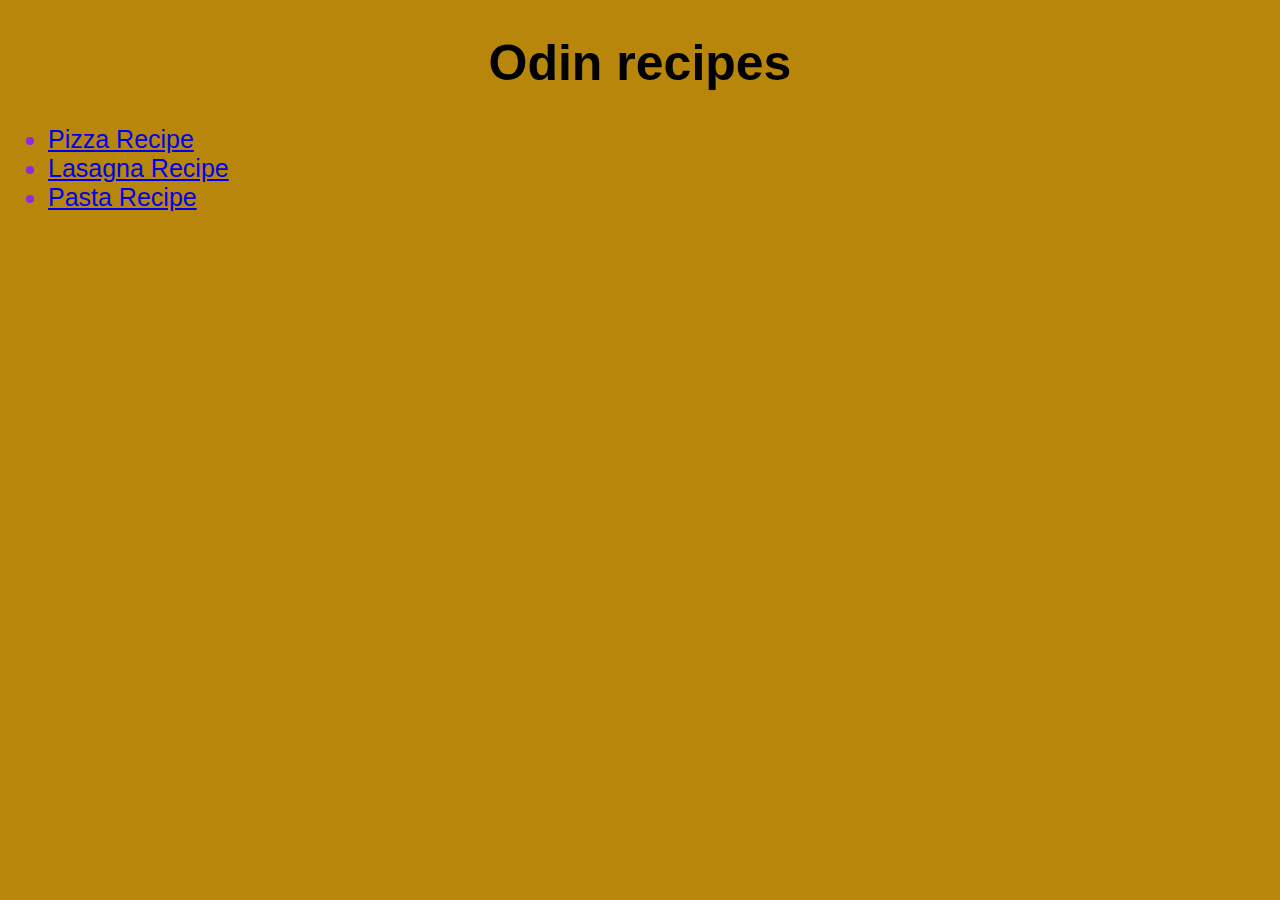
<file: index.html>
<!DOCTYPE html>
<html lang="en">
    <head>
    <meta charset="UTF-8">
        <title> odin-recipes </title>
        <link rel="stylesheet" href="style.css">
    </head>
    <body>
        <h1 id="header"> Odin recipes </h1>
        <ul>
            <li><a href="recipes/pizza.html"> Pizza Recipe </a></li>
            <li><a href="recipes/lasagna.html">Lasagna Recipe</a></li>
            <li><a href="recipes/pasta.html">Pasta Recipe</a></li>
        </ul>
    </body>
</html>
</file>
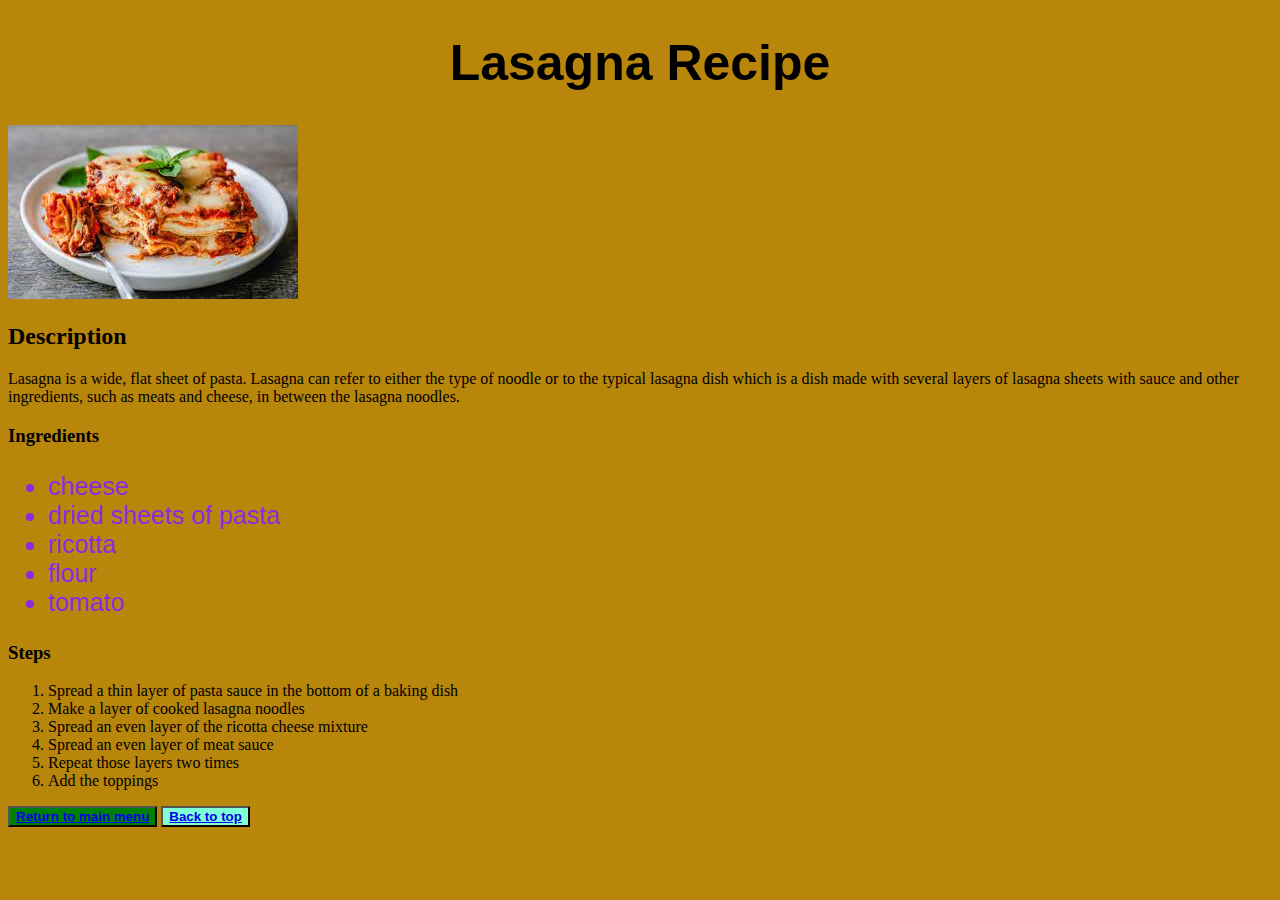
<file: recipes/lasagna.html>
<!DOCTYPE html>
<html lang="en">
    <head>
    <meta charset="UTF-8">
        <title> Lasagna recipe </title>
        <link rel="stylesheet" href="../style.css">
    </head>

    <body>
        <h1 id="header"> Lasagna Recipe </h1>
        <img src="lasagna.jpeg" alt="Picture of a lasagna">

        <h2> Description </h2>
        <p>Lasagna is a wide, flat sheet of pasta. Lasagna can refer to either the type of noodle or to the typical lasagna dish which is a dish made with several layers of lasagna sheets with sauce and other ingredients, such as meats and cheese, in between the lasagna noodles.</p> 
            
        <h3> Ingredients </h3>
        <ul>
            <li>cheese</li>
            <li>dried sheets of pasta</li>
            <li>ricotta</li>
            <li>flour</li>
            <li>tomato</li>
        </ul>

        <h3> Steps </h3>
        <ol>
            <li>Spread a thin layer of pasta sauce in the bottom of a baking dish</li>
            <li>Make a layer of cooked lasagna noodles </li>
            <li>Spread an even layer of the ricotta cheese mixture</li>
            <li>Spread an even layer of meat sauce</li>
            <li>Repeat those layers two times</li>
            <li>Add the toppings </li>
        </ol>
        <button class="menu"><a href="../index.html">Return to  main menu</a></button>
        <button class="top"><a href="#header"> Back to top </a></button>
    </body>    
</html>
</file>
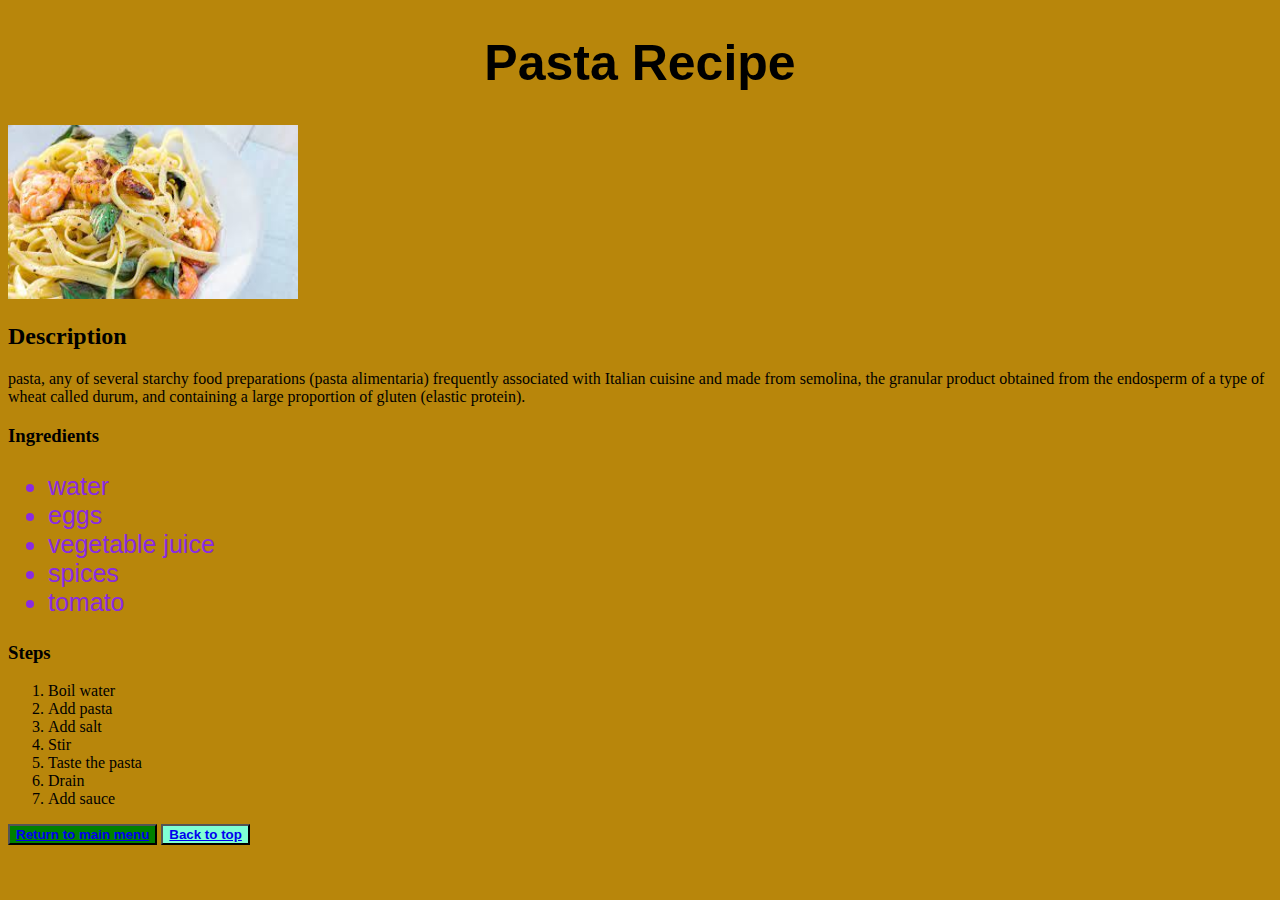
<file: recipes/pasta.html>
<!DOCTYPE html>
<html lang="en">
    <head>
    <meta charset="UTF-8">
        <title> Pasta recipe </title>
        <link rel="stylesheet" href="../style.css">
    </head>

    <body>
        <h1 id="header"> Pasta Recipe </h1>
        <img src="pasta.jpeg" alt="Picture of a pasta dish">

        <h2> Description </h2>
        <p>pasta, any of several starchy food preparations (pasta alimentaria) frequently associated with Italian cuisine and made from semolina, the granular product obtained from the endosperm of a type of wheat called durum, and containing a large proportion of gluten (elastic protein).</p> 
            
        <h3> Ingredients </h3>
        <ul>
            <li>water</li>
            <li>eggs</li>
            <li>vegetable juice</li>
            <li>spices</li>
            <li>tomato</li>
        </ul>

        <h3> Steps </h3>
        <ol>
            <li>Boil water</li>
            <li>Add pasta </li>
            <li>Add salt</li>
            <li>Stir</li>
            <li>Taste the pasta</li>
            <li>Drain </li>
            <li>Add sauce </li>
        </ol>
        <button class="menu"><a href="../index.html">Return to  main menu</a></button>
        <button class="top"><a href="#header">Back to top</a></button>
    </body>    
</html>
</file>
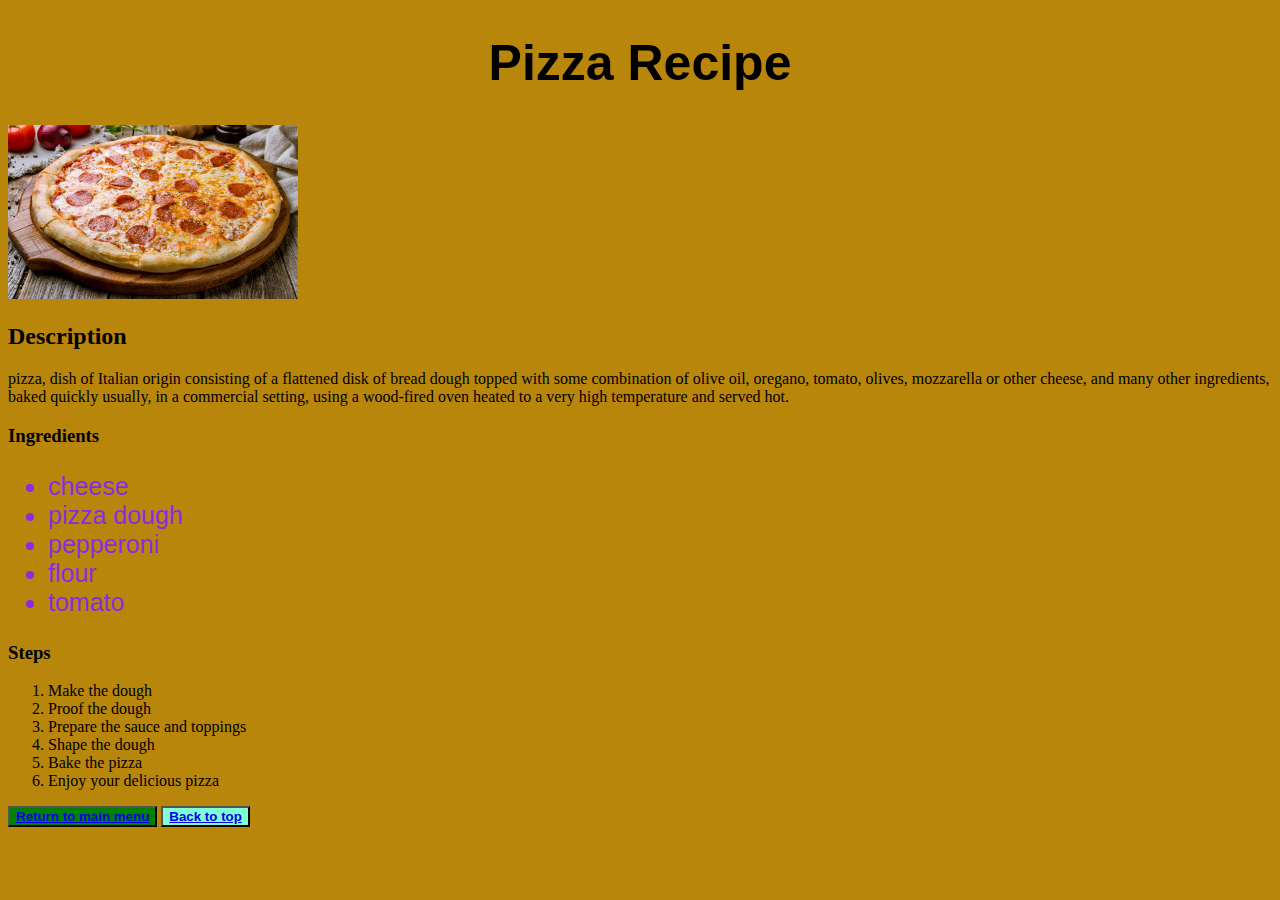
<file: recipes/pizza.html>
<!DOCTYPE html>
<html lang="en">
    <head>
    <meta charset="UTF-8">
        <title> pizza recipe </title>
        <link rel="stylesheet" href="../style.css">
    </head>

    <body>
        <h1 id="header"> Pizza Recipe </h1>
        <img src="pizza.jpeg" alt="Picture of a Pizza">

        <h2> Description </h2>
        <p>pizza, dish of Italian origin consisting of a flattened disk of bread dough topped with some combination of olive oil, oregano, tomato, olives, mozzarella or other cheese, and many other ingredients, baked quickly usually, in a commercial setting, using a wood-fired oven heated to a very high temperature and served hot.</p> 
            
        <h3> Ingredients </h3>
        <ul>
            <li>cheese</li>
            <li>pizza dough</li>
            <li>pepperoni</li>
            <li>flour</li>
            <li>tomato</li>
        </ul>

        <h3> Steps </h3>
        <ol>
            <li>Make the dough </li>
            <li>Proof the dough</li>
            <li>Prepare the sauce and toppings</li>
            <li>Shape the dough </li>
            <li>Bake the pizza</li>
            <li>Enjoy your delicious pizza </li>
        </ol>
        <button class="menu"><a href="../index.html">Return to  main menu</a></button>
        <button class="top"><a href="#header">Back to top </a></button> 
    </body>    
</html>
</file>
<file: style.css>
#header {
    font-family: Impact, Haettenschweiler, 'Arial Narrow Bold', sans-serif;
    color: black;
    font-size: 50px;
    text-align: center;
}

body{
    background-color: darkgoldenrod;
}

ul{
    color: blueviolet;
    font-size: 25px;
    font-family: Impact, Haettenschweiler, 'Arial Narrow Bold', sans-serif;
}

 img {
    width: 290px;
    height: 174px;
 }

 .menu{
    background-color: green;
    color: white;
    font-weight: bolder;
 }

 .top{
    background-color: aquamarine;
    color: black;
    font-weight: bolder;
 }
</file>
